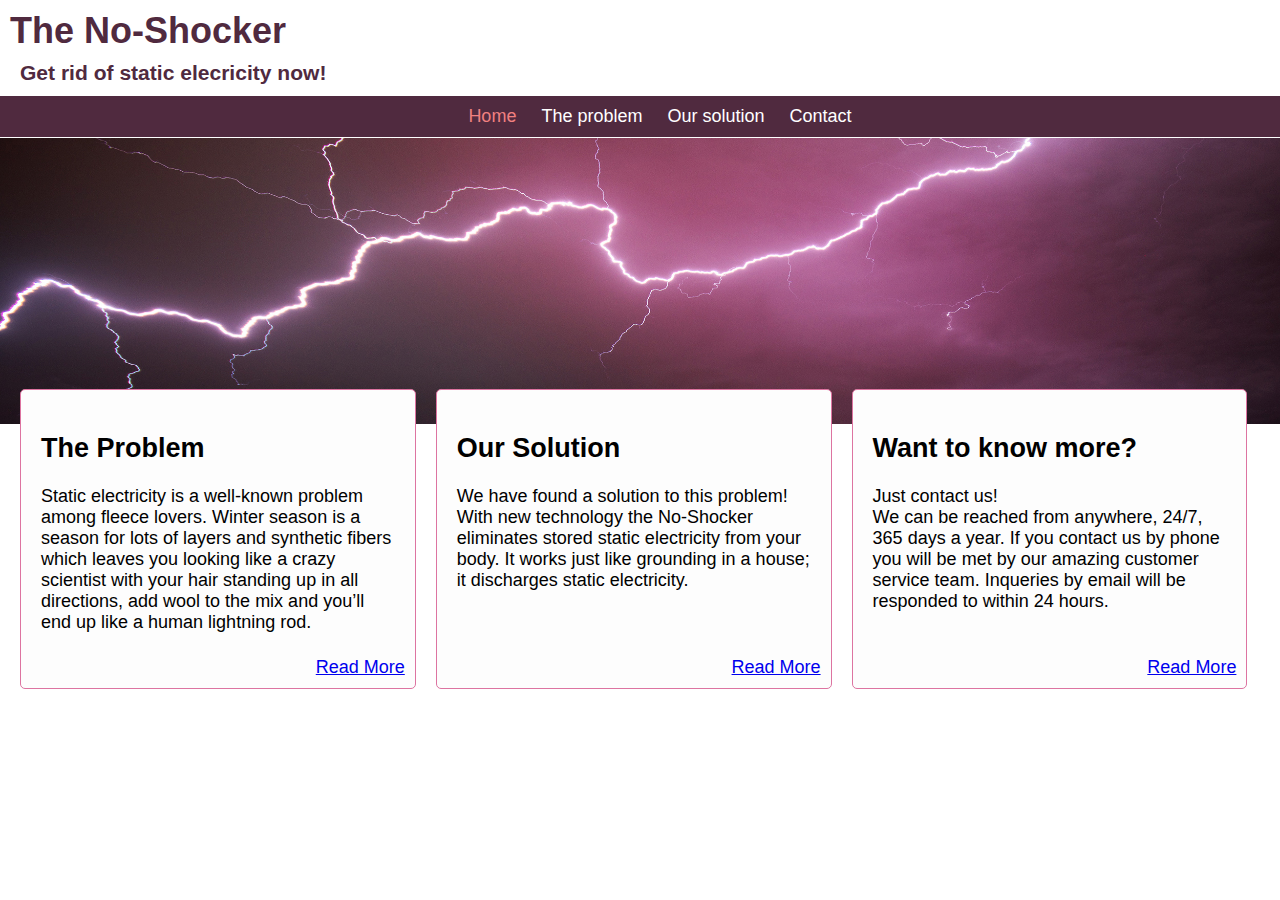
<file: index.html>
<!DOCTYPE html>

<html>

<head>
    <title>Snowball Challange</title>
    <meta charset="UTF-8">
    <link href="stylesheet.css" rel="stylesheet" />
    <script src="main.js"></script>
    <meta name="viewport" content="width=device-width, initial-scale=1.0">

</head>

<body>

    <header class="header">

        <div class="headingtext">
            <h1>The No-Shocker</h1>
            <h3>Get rid of static elecricity now!</h3>
        </div>
        <ul id="menubar" class="menybar">
            <li>
                <a class="active" href="index.html">Home</a>
            </li>
            <li>
                <a href="problem.html">The problem</a>
            </li>
            <li>
                <a href="solution.html">Our solution</a>
            </li>
            <li>
                <a href="contact.html">Contact</a>
            </li>
            <li class="icon">
                <div class="kek" onclick="responsiv(this)">
                    <div class="rad1"></div>
                    <div class="rad2"></div>
                    <div class="rad3"></div>
                </div>
            </li>
        </ul>
        <img class="headerimage" src="light1.jpg">
    </header>

    <div class="container">
        <div class="container1">
            <h2>The Problem</h2>
            <p>Static electricity is a well-known problem among fleece lovers. Winter season is a season for lots of layers and synthetic fibers which leaves you looking like a crazy scientist with your hair standing up in all directions, add wool to the mix and you’ll end up like a human lightning rod. </p>
            <a href="problem.html">Read More</a>
        </div>
        <div class="container2">
            <h2>Our Solution</h2>
            <p>We have found a solution to this problem! With new technology the No-Shocker eliminates stored static electricity from your body. 
                It works just like grounding in a house; it discharges static electricity. 
            </p>
            <a href="solution.html">Read More</a>
        </div>
        <div class="container3">
            <h2>Want to know more?</h2>
            <p>Just contact us!<br>
               We can be reached from anywhere, 24/7, 365 days a year. 
               If you contact us by phone you will be met by our amazing customer service team. 
               Inqueries by email will be responded to within 24 hours.
            </p>
            <a href="contact.html">Read More</a>
        </div>
    </div>
    <div class="footer"></div>
</body>


</html>
</file>
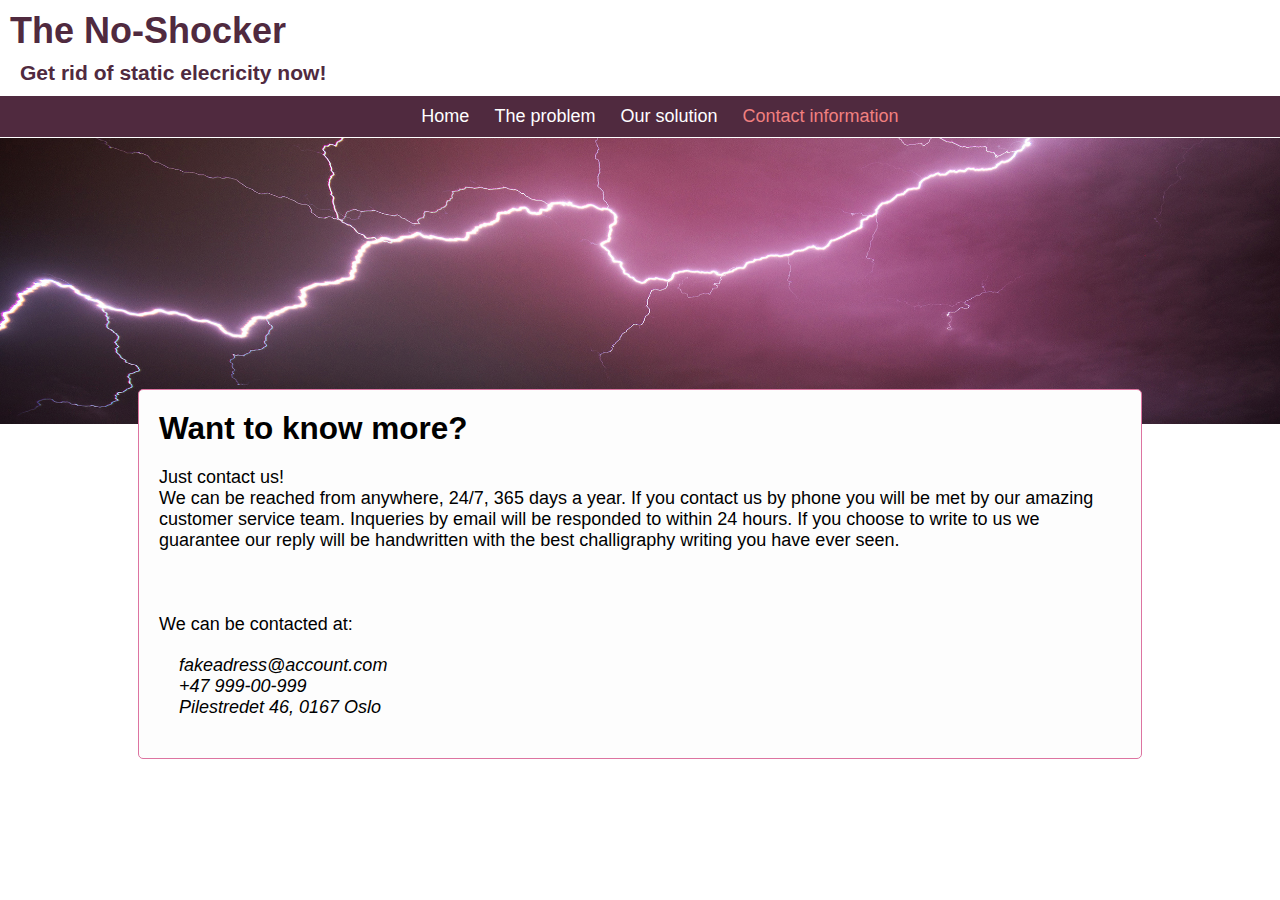
<file: conclution.html>
<!DOCTYPE html>

<html>

<head>
    <title>Snowball Challange</title>
    <meta charset="UTF-8">
    <link href="stylesheet.css" rel="stylesheet" />
    <script src="main.js"></script>
    <meta name="viewport" content="width=device-width, initial-scale=1.0">

</head>

<body>

    <header class="header">

        <div class="headingtext">
            <h1>The No-Shocker</h1>
            <h3>Get rid of static elecricity now!</h3>
        </div>
        <ul id="menubar" class="menybar">
           <li>
                <a href="index.html">Home</a>
            </li>
            <li>
                <a href="problem.html">The problem</a>
            </li>
            <li>
                <a href="solution.html">Our solution</a>
            </li>
            <li>
                <a class="active" href="conclution.html">Contact information</a>
            </li>
            <li class="icon">
                <div class="kek" onclick="responsiv(this)">
                    <div class="rad1"></div>
                    <div class="rad2"></div>
                    <div class="rad3"></div>
                </div>
            </li>
        </ul>
        <img class="headerimage" src="light1.jpg">
    </header>
    <div class="contentcontainer">
        <div class="problemcontainer">
            <h1>Want to know more?</h1>
            <p>Just contact us!<br>
            We can be reached from anywhere, 24/7, 365 days a year. 
               If you contact us by phone you will be met by our amazing customer service team. 
               Inqueries by email will be responded to within 24 hours.
               If you choose to write to us we guarantee our reply will be handwritten with the best challigraphy writing you have ever seen.<br><br><br><br>
               We can be contacted at:
            </p>
            <address>
                fakeadress@account.com <br>
                +47 999-00-999<br>
                Pilestredet 46, 0167 Oslo
            </address>

    
        </div>
    </div>

</body>


</html>
</file>
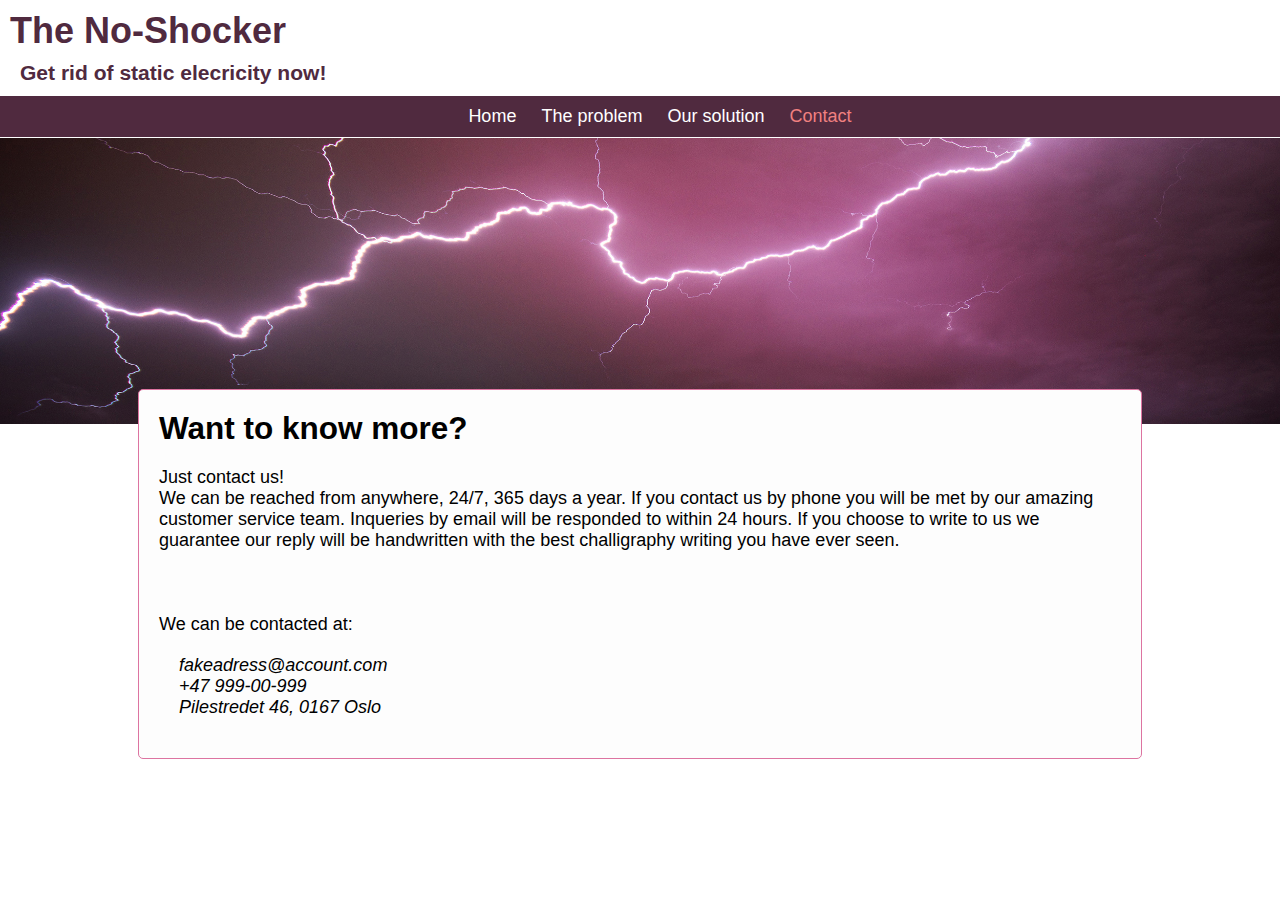
<file: contact.html>
<!DOCTYPE html>

<html>

<head>
    <title>Snowball Challange</title>
    <meta charset="UTF-8">
    <link href="stylesheet.css" rel="stylesheet" />
    <script src="main.js"></script>
    <meta name="viewport" content="width=device-width, initial-scale=1.0">

</head>

<body>

    <header class="header">

        <div class="headingtext">
            <h1>The No-Shocker</h1>
            <h3>Get rid of static elecricity now!</h3>
        </div>
        <ul id="menubar" class="menybar">
            <li>
                <a href="index.html">Home</a>
            </li>
            <li>
                <a href="problem.html">The problem</a>
            </li>
            <li>
                <a href="solution.html">Our solution</a>
            </li>
            <li>
                <a class="active" href="contact.html">Contact</a>
            </li>
            <li class="icon">
                <div class="kek" onclick="responsiv(this)">
                    <div class="rad1"></div>
                    <div class="rad2"></div>
                    <div class="rad3"></div>
                </div>
            </li>
        </ul>
        <img class="headerimage" src="light1.jpg">
    </header>
    <div class="contentcontainer">
        <div class="problemcontainer">
            <h1>Want to know more?</h1>
            <p>Just contact us!
                <br> We can be reached from anywhere, 24/7, 365 days a year. If you contact us by phone you will be met by our amazing customer service team. Inqueries by email will be responded to within 24 hours. If you choose to write to us we guarantee our reply will be handwritten with the best challigraphy writing you have ever seen.
                <br>
                <br>
                <br>
                <br> We can be contacted at:
            </p>
            <address>
                fakeadress@account.com <br>
                +47 999-00-999<br>
                Pilestredet 46, 0167 Oslo
            </address>


        </div>
    </div>
    <div class="footer"></div>
</body>


</html>
</file>
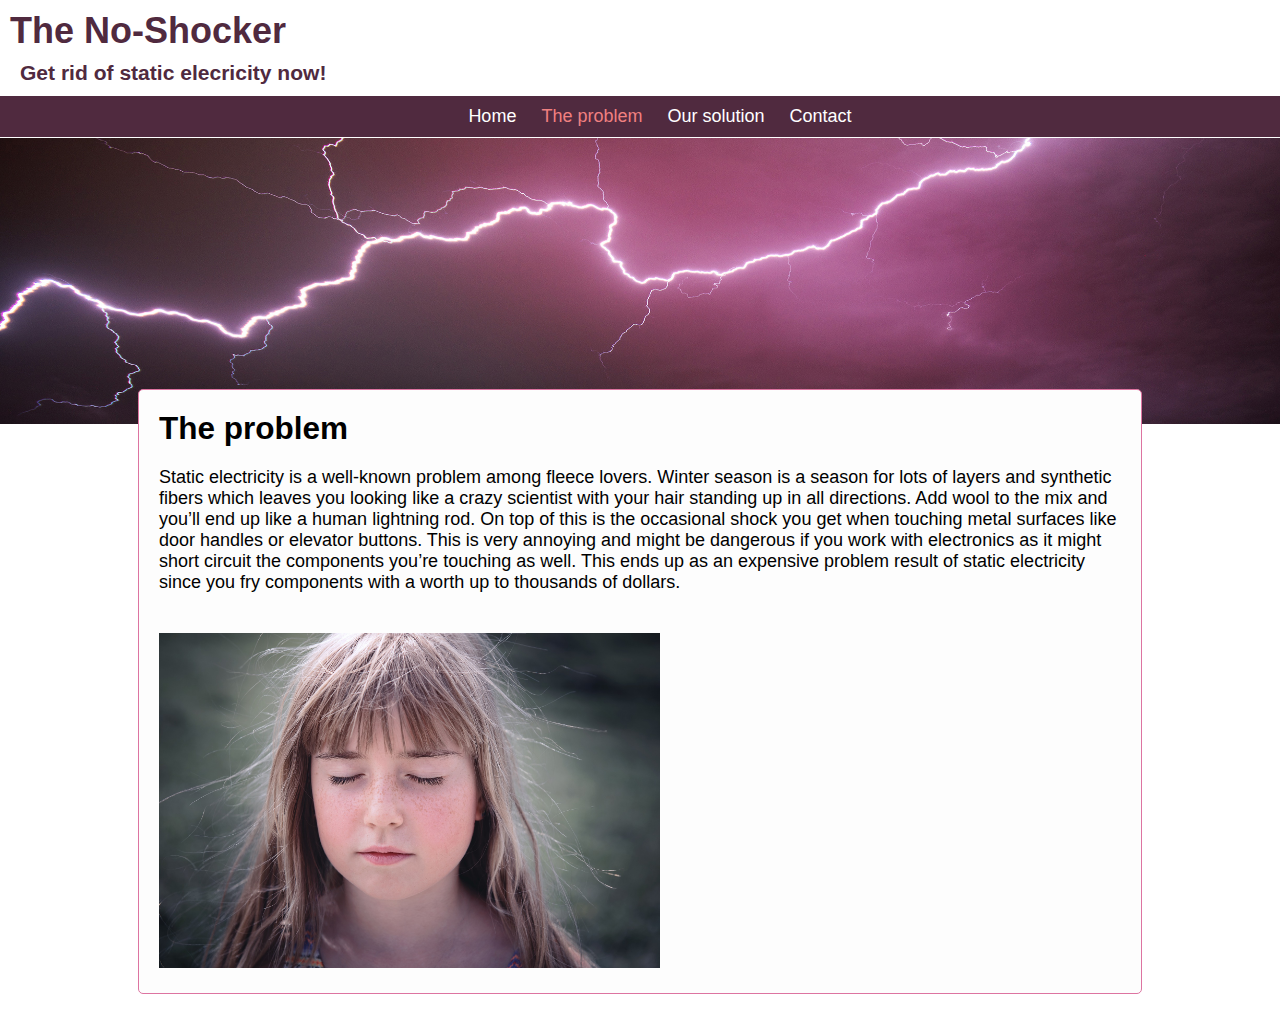
<file: problem.html>
<!DOCTYPE html>

<html>

<head>
    <title>Snowball Challange</title>
    <meta charset="UTF-8">
    <link href="stylesheet.css" rel="stylesheet" />
    <script src="main.js"></script>
    <meta name="viewport" content="width=device-width, initial-scale=1.0">

</head>

<body>

    <header class="header">

        <div class="headingtext">
            <h1>The No-Shocker</h1>
            <h3>Get rid of static elecricity now!</h3>

        </div>
        <ul id="menubar" class="menybar">
            <li>
                <a href="index.html">Home</a>
            </li>
            <li>
                <a class="active" href="problem.html">The problem</a>
            </li>
            <li>
                <a href="solution.html">Our solution</a>
            </li>
            <li>
                <a href="contact.html">Contact</a>
            </li>
            <li class="icon">
                <div class="kek" onclick="responsiv(this)">
                    <div class="rad1"></div>
                    <div class="rad2"></div>
                    <div class="rad3"></div>
                </div>
            </li>
        </ul>
        <img class="headerimage" src="light1.jpg">
    </header>
    <div class="contentcontainer">
        <div class="problemcontainer">
            <h1>The problem</h1>
            <p>Static electricity is a well-known problem among fleece lovers. Winter season is a season for lots of layers and synthetic fibers which leaves you looking like a crazy scientist with your hair standing up in all directions. Add wool to the mix and you’ll end up like a human lightning rod. On top of this is the occasional shock you get when touching metal surfaces like door handles or elevator buttons. This is very annoying and might be dangerous if you work with electronics as it might short circuit the components you’re touching as well. This ends up as an expensive problem result of static electricity since you fry components with a worth up to thousands of dollars.</p>
                        <img src="hair.jpg" / alt="">

        </div>
    </div>
    <div class="footer"></div>

</body>


</html>
</file>
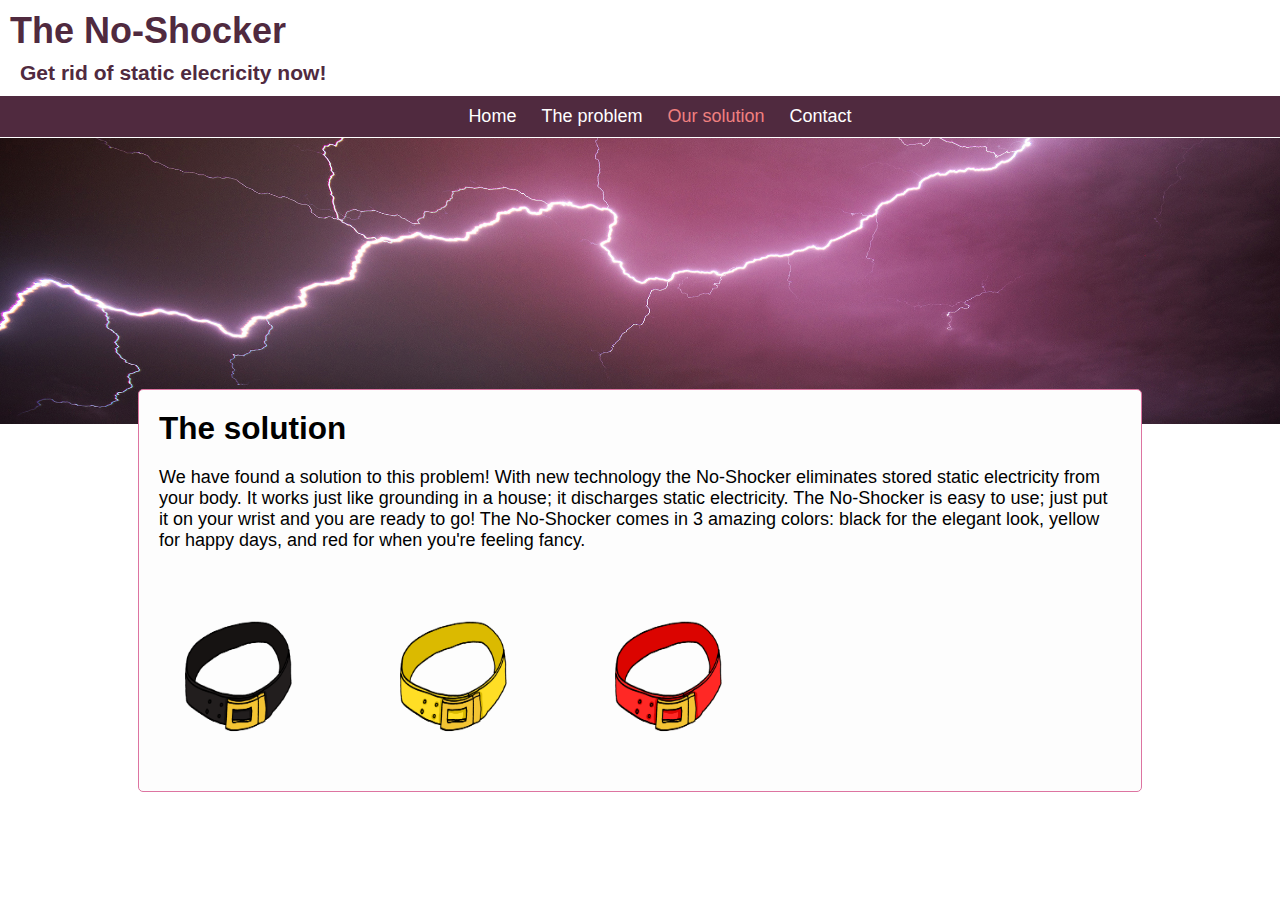
<file: solution.html>
<!DOCTYPE html>

<html>

<head>
    <title>Snowball Challange</title>
    <meta charset="UTF-8">
    <link href="stylesheet.css" rel="stylesheet" />
    <script src="main.js"></script>
    <meta name="viewport" content="width=device-width, initial-scale=1.0">

</head>

<body>

    <header class="header">

        <div class="headingtext">
            <h1>The No-Shocker</h1>
            <h3>Get rid of static elecricity now!</h3>

        </div>
        <ul id="menubar" class="menybar">
            <li>
                <a href="index.html">Home</a>
            </li>
            <li>
                <a href="problem.html">The problem</a>
            </li>
            <li>
                <a class="active" href="solution.html">Our solution</a>
            </li>
            <li>
                <a href="contact.html">Contact</a>
            </li>
            <li class="icon">
                <div class="kek" onclick="responsiv(this)">
                    <div class="rad1"></div>
                    <div class="rad2"></div>
                    <div class="rad3"></div>
                </div>
            </li>
        </ul>
        <img class="headerimage" src="light1.jpg">
    </header>
    <div class="contentcontainer">
        <div class="problemcontainer">
            <h1>The solution</h1>
            <p>We have found a solution to this problem! With new technology the No-Shocker eliminates stored static electricity from your body. It works just like grounding in a house; it discharges static electricity. The No-Shocker is easy to use; just put it on your wrist and you are ready to go! The No-Shocker comes in 3 amazing colors: black for the elegant look, yellow for happy days, and red for when you're feeling fancy. 
            </p>
            <img class="smaller" src="black.png">
                <img class="smaller" src="yellow.png">
                <img class="smaller" src="red.png">
        </div>
    </div>
    <div class="footer"></div>

</body>


</html>
</file>
<file: stylesheet.css>
* {
    box-sizing: border-box;
}

body {
    font-family: Arial, Helvetica, sans-serif;
    font-size: 18px;
    margin: 0;
    background-color: #fff;
}

.headerimage {
    width: 100%;
    background-size: auto;
    margin-top: 0;
    margin-right: 0;
}

.headingtext {
    background-color: #fff;
    width: 100%;
    padding-top: 10px;
}

.headingtext h1 {
    color: #502a3f;
    margin-top: 0;
    margin-left: 10px;
}

.headingtext h3 {
    color: #502a3f;
    margin-top: -15px;
    margin-bottom: -15px;
    margin-left: 20px;
    padding-bottom: 10px;
}

.menybar {
    background-color: #502a3f;
    width: 100%;
    margin-bottom: 0;
    margin-top: 15px;
    text-align: center;
    padding-top: 10px;
    padding-bottom: 10px;
    display: block;
    border-top: 1px solid #fff;
    border-bottom: 1px solid #fff;
}

.menybar a {
    text-decoration: none;
    color: #fff;
}

.menybar li {
    display: inline-block;
    list-style: none;
    margin-left: 10px;
    margin-right: 10px;
}

ul.menybar li.icon {
    display: none;
}

ul.menybar li a:hover {
    color: grey;
}

.container {
    margin: auto;
    margin-top: -40px;
    margin-left: 20px;
    position: relative;
    z-index: 10;
}

.contentcontainer {
    margin-top: -40px;
}

.problemcontainer {
    background-color: #fdfdfd;
    border: 1px solid #dd74a1;
    border-radius: 5px;
    width: calc(80% - 20px);
    margin-right: 20px;
    height: auto;
    margin: auto;
    margin-bottom: 20px;
    position: relative;
    box-shadow: 5 0 5px grey;
    overflow: hidden;
}

.problemcontainer img {
    width: 50%;
    margin: 20px;
    margin-right: 15px;
}

.problemcontainer p {
    margin: 20px;
}

.container > div {
    float: left;
    background-color: #fdfdfd;
    border: 1px solid #dd74a1;
    border-radius: 5px;
    width: calc(33% - 20px);
    margin-right: 20px;
    min-height: 300px;
    height: auto;
    padding: 20px;
    margin-bottom: 20px;
    position: relative;
    box-shadow: 5 0 5px grey;
}

.problemcontainer address {
    margin-left: 40px;
    margin-bottom: 40px;
}

.container a {
    position: absolute;
    bottom: 10px;
    right: 10px;
}

@media (max-width: 680px) {
    .container > div {
        width: 98%;
        float: none;
    }
}

@media screen and (max-width:680px) {
    ul.menybar li:not(:first-child) {
        display: none;
    }
    ul.menybar li.icon {
        float: right;
        display: inline-block;
    }
}

div.contentcontainer > div.problemcontainer > h1 {
    font-size: 175%;
    margin: 20px;
}

@media screen and (max-width:680px) {
    ul.menybar.responsiv {
        position: relative;
    }
    ul.menybar.responsiv li.icon {
        position: absolute;
        right: 0;
        top: 10px;
    }
    ul.menybar.responsiv li {
        float: none;
        display: inline;
    }
    ul.menybar.responsiv li a {
        display: block;
        text-align: center;
    }
}

.smaller {
    height: 175px !important;
    width: 175px !important;
}

ul#menubar.menybar li a.active {
    color: lightcoral;
}

.kek {
    display: inline-block;
    cursor: pointer;
}

.rad1,
.rad2,
.rad3 {
    width: calc(35px /2);
    height: calc(5px/2);
    background-color: white;
    margin: calc(6px/2) 0;
    transition: 0.4s;
}

.transform .rad1 {
    transform -webkit-transform: rotate(-45deg) translate(-4.5px, 3px);
    transform: rotate(-45deg) translate(-4.5px, 3px);
}

.transform .rad2 {
    opacity: 0;
}

.transform .rad3 {
    -webkit-transform: rotate(45deg) translate(-4px, -4px);
    transform: rotate(45deg) translate(-4px, -4px);
}
</file>
